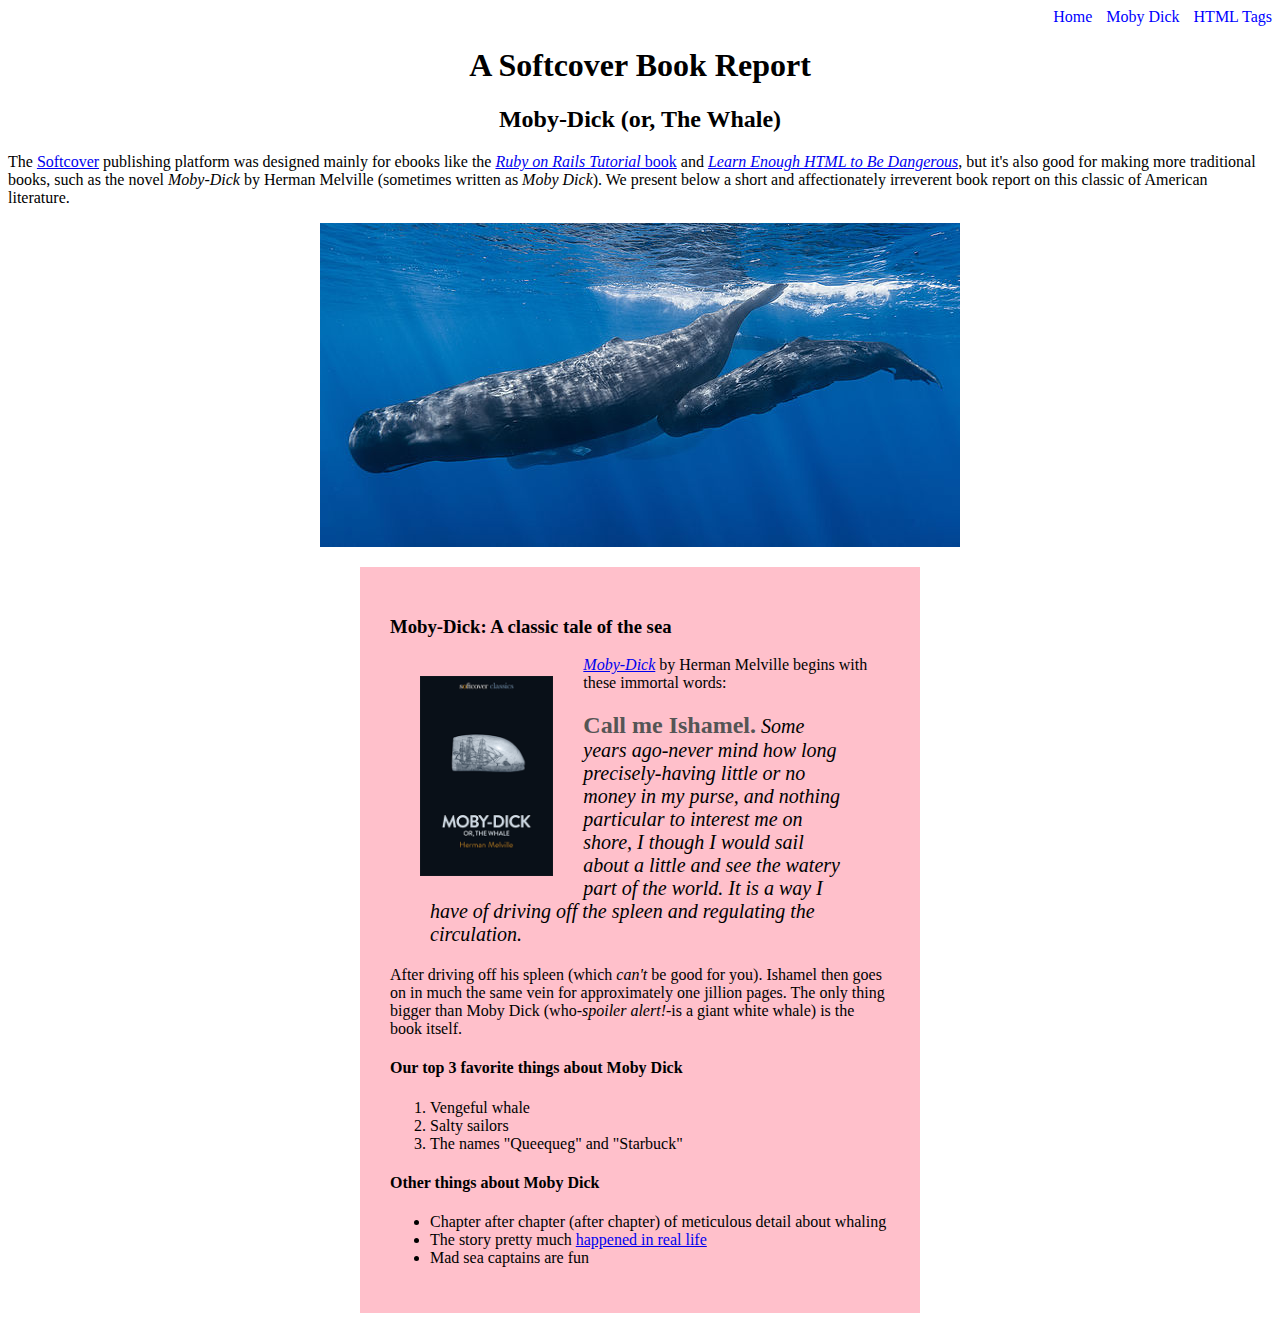
<file: moby_dick.html>
<!DOCTYPE html>
<html lang=en>
  <head>
    <title>Moby Dick</title>
    <meta charset="utf-8">
    <link rel="stylesheet" href="css/main.css">
  </head>
  <body>
    
    <div id="main-nav" class="nav-menu">
      <a href="index.html" class="nav-spacing image-link">Home</a>
      <a href="moby_dick.html" class="nav-spacing image-link">Moby Dick</a>
      <a href="tags.html" class="nav-spacing image-link" >HTML Tags</a>
    </div>
    
    
    <header style="text-align: center;">
      <h1>A Softcover Book Report</h1>
      <h2>Moby-Dick (or, The Whale)</h2>
    </header>

    <div>
      <p>
        The <a href="https://www.softcover.io/">Softcover</a> publishing platform was designed mainly for ebooks like the <a href="https://railstutorial.org/book"><em>Ruby on Rails Tutorial</em> book</a> and <a href="https://learnenough.com/html"><em>Learn Enough HTML to Be Dangerous</em></a>, but it's also good for making more traditional books, such as the novel <em>Moby-Dick</em> by Herman Melville (sometimes written as <em>Moby Dick</em>). We present below a short and affectionately irreverent book report on this classic of American literature. 
      </p>
    </div>

    <a href="https://commons.wikimedia.org/wiki/File:Sperm_whale_pod.jpg">
      <img src="images/sperm_whales.jpg" alt="Sperm Whale" style="display: block; margin: 0 auto">
    </a>

    <div style="width: 500px; margin: 20px auto; padding: 30px; background-color: pink">
        
      <h3>Moby-Dick: A classic tale of the sea</h3>
      
      <a href="https://www.softcover.io/read/6070fb03/moby-dick:"
      target="_blank" rel="noopener">
      <img src="images/moby_dick.png" alt="Moby Dick" height="200px" style="float: left; display: block; margin: 20px 30px;">
      </a>
      
      <p>
        <a href="https://www.softcover.io/read/6070fb03/moby-dick"
           target="_blank" rel="noopener">
          <em>Moby-Dick</em></a>
          by Herman Melville begins with these immortal words:
      </p>
      
      <blockquote style="font-style: italic; font-size: 20px">
        <p>
          <span style="font-style: normal; font-size: 24px; font-weight: bold; color: #555;">Call me Ishamel.</span> Some years ago-never mind how long precisely-having little or no money in my purse, and nothing particular to interest me on shore, I though I would sail about a little and see the watery part of the world. It is a way I have of driving off the spleen and regulating the circulation. 
        </p>
      </blockquote>
      
      <p>
        After driving off his spleen (which <em>can't</em> be good for you). Ishamel then goes on in much the same vein for approximately one jillion pages. The only thing bigger than Moby Dick (who-<em>spoiler alert!</em>-is a giant white whale) is the book itself.
      </p>
      
      <h4>Our top 3 favorite things about Moby Dick</h4>
      
      <ol>
        <li>Vengeful whale</li>
        <li>Salty sailors</li>
        <li>The names "Queequeg" and "Starbuck"</li>
      </ol>
      
      <h4>Other things about Moby Dick</h4>
      
      <ul>
        <li>
          Chapter after chapter (after chapter) of meticulous detail about whaling
        </li>
        <li>
          The story pretty much 
          <a href="https://en.wikipedia.org/wiki/Essex_(whaleship)"
          target="_blank" rel="noopener">happened in real life</a>
        </li>
        <li>Mad sea captains are fun</li>
      </ul>
      
    </div>
  </body>
</html>
</file>
<file: css/main.css>
.nav-menu {
        text-align: right;
      }
      .nav-spacing {
        margin: 0 0 0 10px;
      }
      .image-link {
        text-decoration: none; color: blue;
      }
</file>
